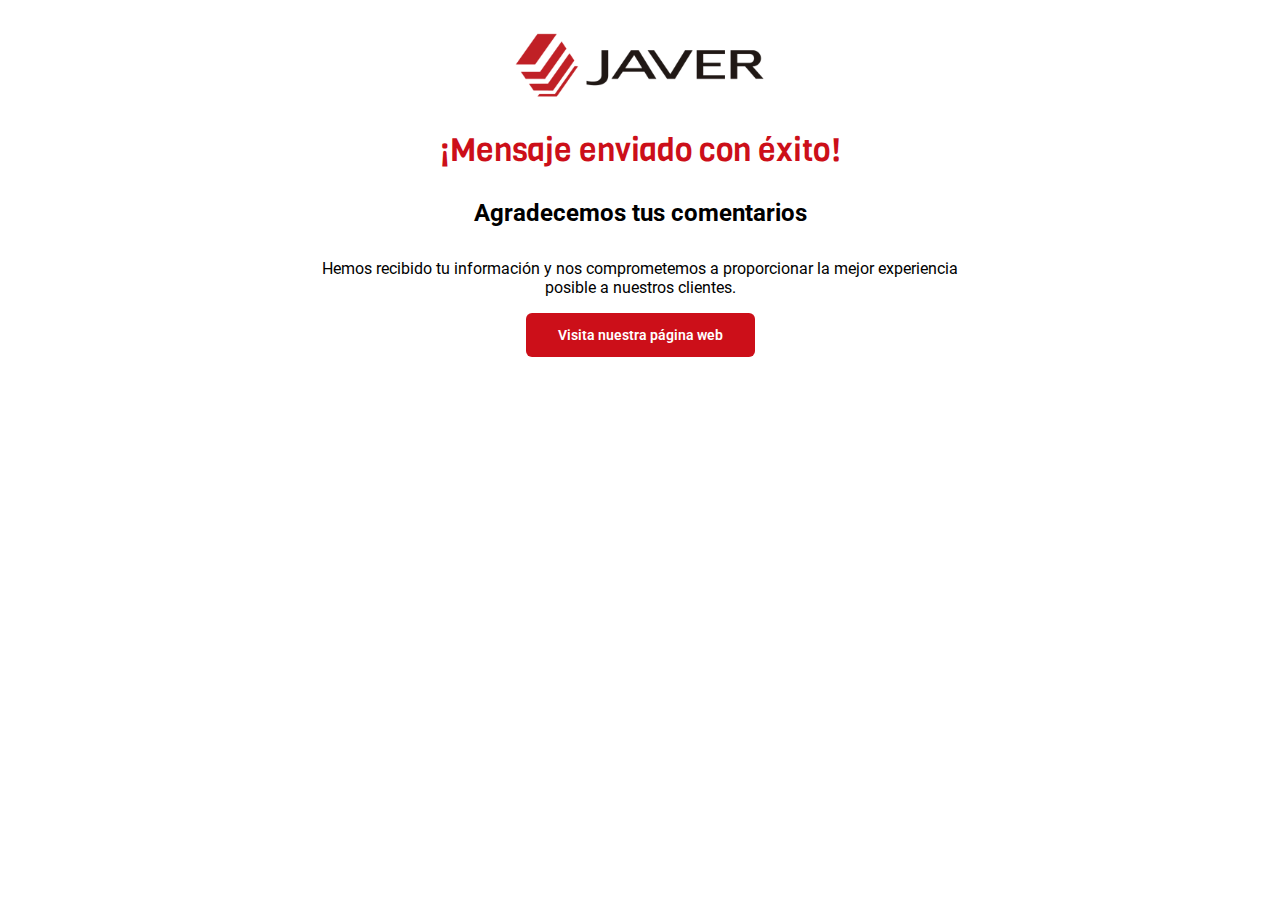
<file: sugerencias-gracias.html>
<!DOCTYPE html>
<html lang="en">
<head>
    <meta charset="UTF-8">
    <meta name="viewport" content="width=device-width, initial-scale=1.0">
    <title>Document</title>
    <link rel="stylesheet" href="css/App.css">
    <link rel="stylesheet" href="css/Contacto.css">
    <link rel="stylesheet" href="css/tailwind.css">
    <link rel="stylesheet" href="index.css">
    
  <style>
    body {
      padding: 0;
      margin: 0;
    }

    @media only screen and (max-width: 600px) {
      .contacto-outer {

        padding: 20px;
      }

    }

    .transition-colors {
      transition-duration: .15s;
      transition-property: color, background-color, border-color, text-decoration-color, fill, stroke;
      transition-timing-function: cubic-bezier(.4, 0, .2, 1);
    }

    .ring-offset-background {
      --tw-ring-offset-color: hsl(var(--background));
    }

    .text-primary-foreground {
      color: hsl(var(--primary-foreground));
    }

    .font-semibold {
      font-weight: 600;
    }

    .text-sm {
      font-size: .875rem;
      line-height: 1.25rem;
    }

    .px-8 {
      padding-left: 2rem;
      padding-right: 2rem;
    }

    .rounded-md {
      border-radius: calc(var(--radius) - 2px);
    }

    .whitespace-nowrap {
      white-space: nowrap;
    }

    .justify-center {
      justify-content: center;
    }

    .items-center {
      align-items: center;
    }

    .h-11 {
      height: 2.75rem;
    }

    .hover\:bg-primary\/70:hover {
      background-color: hsl(var(--primary) / .7);
    }

    [role=button],
    button {
      cursor: pointer;
    }

    input[type=checkbox] {
      /* Double-sized Checkboxes */
      -ms-transform: scale(2);
      /* IE */
      -moz-transform: scale(2);
      /* FF */
      -webkit-transform: scale(2);
      /* Safari and Chrome */
      -o-transform: scale(2);
      /* Opera */
      transform: scale(2);
      padding: 10px;
      margin-left: 10px;
    }

    /* Might want to wrap a span around your checkbox text */
    .checkboxtext {
      /* Checkbox text */
      font-size: 110%;
      display: inline;
    }

    @media (min-width: 768px) {
      .md\:w-fit {
        width: -webkit-fit-content;
        width: -moz-fit-content;
        width: fit-content;
      }
    }

    h3 {
      font-family: Viga;
      font-size: 1.875rem !important;
      font-weight: 400;

    }

    @media (min-width: 1024px) {
      h3 {
        font-size: 3rem !important;
        line-height: 1 !important;
      }
    }

    .text-primary {
      color: hsl(var(--primary));
    }

    .bg-primary {
      background-color: hsl(var(--primary));
      border: none;
    }

    .head-logo {
      display: flex;
      padding-top: 2rem;
    }

    div a img.logo {
      max-width: 250px;
    }

    .container-fluid.footer {
      display: flex;
      justify-content: center;
      text-align: center;
      background: #f1f1f1;
      padding: 2rem 0;
      font-size: 1.2rem;
      color: var(--main-grey);
    }

    /* contact form validation */

    /* **********     ContactForm Validations     ********** */

    /* **********     ContactForm Validations     ********** */
    .contact-form {
      --form-ok-color: #4caf50;
      /* --form-error-color: #f44336; */
      margin-left: auto;
      margin-right: auto;
      width: 80%;
    }

    .contact-form>* {
      padding: 0.5rem;
      margin: 1rem auto;
      display: block;
      /* width: 100%; */
    }

    .contact-form textarea {
      resize: none;
    }

    .contact-form legend,
    .contact-form-response {
      font-size: 1.5rem;
      font-weight: bold;
      text-align: center;
    }

    .contact-form input,
    .contact-form textarea {
      font-size: 1rem;
      font-family: sans-serif;
    }

    .contact-form input[type="submit"] {
      width: 50%;
      font-weight: bold;
      cursor: pointer;
    }

    .contact-form *::placeholder {
      color: #000;
    }

    .contact-form [required]:valid {
      border: thin solid var(--form-ok-color);
    }

    .contact-form [required]:invalid {
      border: thin solid var(--form-error-color);
    }

    .contact-form-error {
      margin-top: 1px;
      font-size: 100%;
      color: #cc0f19;
      transition: all 800ms ease;
    }

    .contact-form-error.is-active {
      display: block;
      animation: show-message 1s 1 normal 0s ease-out both;
    }

    .none {
      display: none;
    }

    button:disabled {
      opacity: 0.5;
      /* Reduce la opacidad del botón cuando está deshabilitado */
      cursor: not-allowed;
      /* Cambia el cursor a 'no permitido' */
      /* Puedes añadir estilos adicionales según tus necesidades */
    }

    @keyframes show-message {
      0% {
        visibility: hidden;
        opacity: 0;
      }

      100% {
        visibility: visible;
        opacity: 1;
      }
    }

    .container {
    /* display: flex; */
    /* justify-content: center; */
    /* flex-direction: row; */
    max-width: 40pc;
    margin: auto;
    text-align: center;
}
a#enviar {
    display: flex;
    justify-content: center;
    margin: auto;
    text-decoration: none;
}
a#enviar:hover{
  cursor: pointer;

}
  </style>

</head>
<body>

    <div class="head-logo" style="margin: auto;">
        <a style="margin: auto;" href="https://javer.com.mx"><img style="margin: auto;" src="img/bar-logo.png" alt="logo" class="w-28 lg:w-44 logo"></a>
      </div>

<div class="container">
    <div class="row">
        <h3 style="font-size: 2rem !important; font-family: 'Viga', sans-serif; font-weight: 100;"
        class="main-title-eti py-5 pb-4 text-primary">¡Mensaje enviado con éxito!</h3>
    
      <div class="my-8">
        <h4 style="font-size: 1.5rem; margin-top: 20px;" class="text-center ">
           Agradecemos tus comentarios
        </h4>
        <p class="text-neutral-400 text-center mt-6 uppercase">Hemos recibido tu información y nos comprometemos a proporcionar la mejor experiencia posible a nuestros clientes.</p>
    </div>   
    
    <div class="col-span-1 sm:col-span-2">
      <a href="https://javer.com.mx" id="enviar"  class="inline-flex items-center justify-center whitespace-nowrap text-sm font-semibold ring-offset-background transition-colors focus-visible:outline-none focus-visible:ring-2 focus-visible:ring-ring focus-visible:ring-offset-2 disabled:pointer-events-none disabled:opacity-50 bg-primary text-primary-foreground hover:bg-primary/70 h-11 rounded-md px-8 w-full md:w-fit" >Visita nuestra página web</a>
    </div>

</div>


  </div>
</body>
</html>
</file>
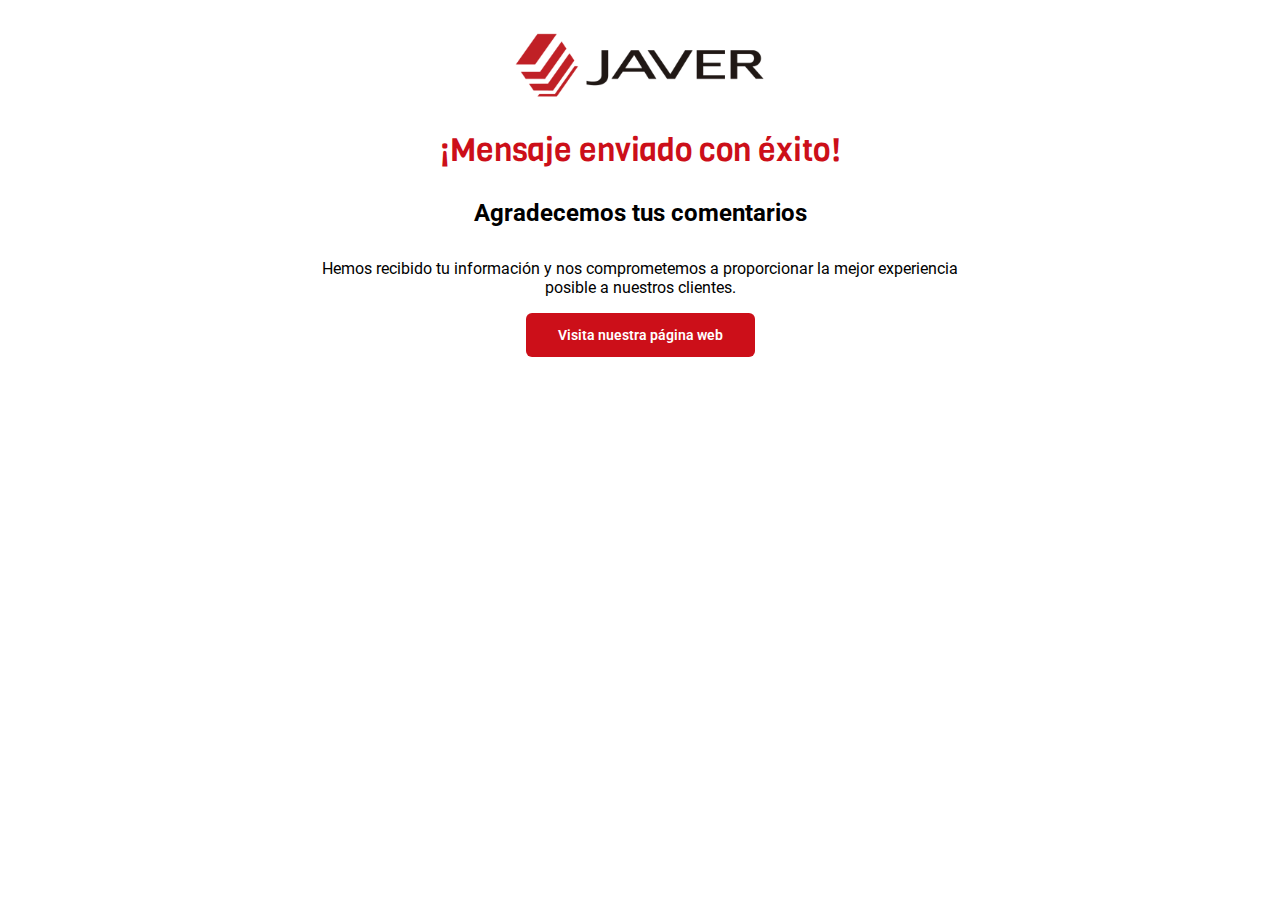
<file: public/sugerencias-gracias.html>
<!DOCTYPE html>
<html lang="en">
<head>
    <meta charset="UTF-8">
    <meta name="viewport" content="width=device-width, initial-scale=1.0">
    <title>Document</title>
    <link rel="stylesheet" href="css/App.css">
    <link rel="stylesheet" href="css/Contacto.css">
    <link rel="stylesheet" href="css/tailwind.css">
    <link rel="stylesheet" href="index.css">
    
  <style>
    body {
      padding: 0;
      margin: 0;
    }

    @media only screen and (max-width: 600px) {
      .contacto-outer {

        padding: 20px;
      }

    }

    .transition-colors {
      transition-duration: .15s;
      transition-property: color, background-color, border-color, text-decoration-color, fill, stroke;
      transition-timing-function: cubic-bezier(.4, 0, .2, 1);
    }

    .ring-offset-background {
      --tw-ring-offset-color: hsl(var(--background));
    }

    .text-primary-foreground {
      color: hsl(var(--primary-foreground));
    }

    .font-semibold {
      font-weight: 600;
    }

    .text-sm {
      font-size: .875rem;
      line-height: 1.25rem;
    }

    .px-8 {
      padding-left: 2rem;
      padding-right: 2rem;
    }

    .rounded-md {
      border-radius: calc(var(--radius) - 2px);
    }

    .whitespace-nowrap {
      white-space: nowrap;
    }

    .justify-center {
      justify-content: center;
    }

    .items-center {
      align-items: center;
    }

    .h-11 {
      height: 2.75rem;
    }

    .hover\:bg-primary\/70:hover {
      background-color: hsl(var(--primary) / .7);
    }

    [role=button],
    button {
      cursor: pointer;
    }

    input[type=checkbox] {
      /* Double-sized Checkboxes */
      -ms-transform: scale(2);
      /* IE */
      -moz-transform: scale(2);
      /* FF */
      -webkit-transform: scale(2);
      /* Safari and Chrome */
      -o-transform: scale(2);
      /* Opera */
      transform: scale(2);
      padding: 10px;
      margin-left: 10px;
    }

    /* Might want to wrap a span around your checkbox text */
    .checkboxtext {
      /* Checkbox text */
      font-size: 110%;
      display: inline;
    }

    @media (min-width: 768px) {
      .md\:w-fit {
        width: -webkit-fit-content;
        width: -moz-fit-content;
        width: fit-content;
      }
    }

    h3 {
      font-family: Viga;
      font-size: 1.875rem !important;
      font-weight: 400;

    }

    @media (min-width: 1024px) {
      h3 {
        font-size: 3rem !important;
        line-height: 1 !important;
      }
    }

    .text-primary {
      color: hsl(var(--primary));
    }

    .bg-primary {
      background-color: hsl(var(--primary));
      border: none;
    }

    .head-logo {
      display: flex;
      padding-top: 2rem;
    }

    div a img.logo {
      max-width: 250px;
    }

    .container-fluid.footer {
      display: flex;
      justify-content: center;
      text-align: center;
      background: #f1f1f1;
      padding: 2rem 0;
      font-size: 1.2rem;
      color: var(--main-grey);
    }

    /* contact form validation */

    /* **********     ContactForm Validations     ********** */

    /* **********     ContactForm Validations     ********** */
    .contact-form {
      --form-ok-color: #4caf50;
      /* --form-error-color: #f44336; */
      margin-left: auto;
      margin-right: auto;
      width: 80%;
    }

    .contact-form>* {
      padding: 0.5rem;
      margin: 1rem auto;
      display: block;
      /* width: 100%; */
    }

    .contact-form textarea {
      resize: none;
    }

    .contact-form legend,
    .contact-form-response {
      font-size: 1.5rem;
      font-weight: bold;
      text-align: center;
    }

    .contact-form input,
    .contact-form textarea {
      font-size: 1rem;
      font-family: sans-serif;
    }

    .contact-form input[type="submit"] {
      width: 50%;
      font-weight: bold;
      cursor: pointer;
    }

    .contact-form *::placeholder {
      color: #000;
    }

    .contact-form [required]:valid {
      border: thin solid var(--form-ok-color);
    }

    .contact-form [required]:invalid {
      border: thin solid var(--form-error-color);
    }

    .contact-form-error {
      margin-top: 1px;
      font-size: 100%;
      color: #cc0f19;
      transition: all 800ms ease;
    }

    .contact-form-error.is-active {
      display: block;
      animation: show-message 1s 1 normal 0s ease-out both;
    }

    .none {
      display: none;
    }

    button:disabled {
      opacity: 0.5;
      /* Reduce la opacidad del botón cuando está deshabilitado */
      cursor: not-allowed;
      /* Cambia el cursor a 'no permitido' */
      /* Puedes añadir estilos adicionales según tus necesidades */
    }

    @keyframes show-message {
      0% {
        visibility: hidden;
        opacity: 0;
      }

      100% {
        visibility: visible;
        opacity: 1;
      }
    }

    .container {
    /* display: flex; */
    /* justify-content: center; */
    /* flex-direction: row; */
    max-width: 40pc;
    margin: auto;
    text-align: center;
}
a#enviar {
    display: flex;
    justify-content: center;
    margin: auto;
    text-decoration: none;
}
a#enviar:hover{
  cursor: pointer;

}
  </style>

</head>
<body>

    <div class="head-logo" style="margin: auto;">
        <a style="margin: auto;" href="https://javer.com.mx"><img style="margin: auto;" src="img/bar-logo.png" alt="logo" class="w-28 lg:w-44 logo"></a>
      </div>

<div class="container">
    <div class="row">
        <h3 style="font-size: 2rem !important; font-family: 'Viga', sans-serif; font-weight: 100;"
        class="main-title-eti py-5 pb-4 text-primary">¡Mensaje enviado con éxito!</h3>
    
      <div class="my-8">
        <h4 style="font-size: 1.5rem; margin-top: 20px;" class="text-center ">
           Agradecemos tus comentarios
        </h4>
        <p class="text-neutral-400 text-center mt-6 uppercase">Hemos recibido tu información y nos comprometemos a proporcionar la mejor experiencia posible a nuestros clientes.</p>
    </div>   
    
    <div class="col-span-1 sm:col-span-2">
      <a href="https://javer.com.mx" id="enviar"  class="inline-flex items-center justify-center whitespace-nowrap text-sm font-semibold ring-offset-background transition-colors focus-visible:outline-none focus-visible:ring-2 focus-visible:ring-ring focus-visible:ring-offset-2 disabled:pointer-events-none disabled:opacity-50 bg-primary text-primary-foreground hover:bg-primary/70 h-11 rounded-md px-8 w-full md:w-fit" >Visita nuestra página web</a>
    </div>

</div>


  </div>
</body>
</html>
</file>
<file: css/App.css>
:root {
    --main-grey: #a3a3a3;
    --light-grey: #d1d1d1;
    --mid-grey: #d9d9d9;
    --lightest-grey: #f1f1f1;
    --main-red: #cd1019;
    --main-black: #181818;
  }

  @font-face {
    font-family: 'Roboto';
    src: url('/fonts/Roboto-Regular.ttf') format('truetype');
    font-weight: normal;
    font-style: normal;
}
  
  * {
    font-family: "Roboto";
  }
  
  .app-container {
    top: 0;
    left: 0;
    width: 100%;
    height: 100%;
    display: flex;
    flex-direction: column;
  }
  
  .type-text-span {
    opacity: 0;
    transition: 1s;
    display: inline-block;
    transition-timing-function: cubic-bezier(0.68, -0.55, 0.265, 1.55);
  }
  
  .type-text-space {
    display: inline-block;
    width: 0.5em;
  }
  
  .spinner-outer {
    border: 1px solid var(--lightest-grey);
    border-radius: 0.5em;
    padding: 0.25em;
    display: flex;
  }
  
  .spinner-value {
    display: flex;
    /* justify-content: center; */
    padding-left: 0.25em;
    align-items: center;
    width: 2em;
  }
  
  .spinner-column {
    width: 1em;
    /* background-color: red; */
  }
  .spinner-column > div {
    box-shadow: 0px 0px 4px rgba(0, 0, 0, 0.5);
    height: 1em;
    width: 1em;
  }
  
  .spinner-column > div:nth-of-type(1) {
    border-top-right-radius: 1em;
    border-top-left-radius: 1em;
  }
  
  .spinner-column > div:nth-of-type(2) {
    border-bottom-right-radius: 1em;
    border-bottom-left-radius: 1em;
  }
  
  /* Chrome, Safari, Edge, Opera */
  input::-webkit-outer-spin-button,
  input::-webkit-inner-spin-button {
    -webkit-appearance: none;
    margin: 0;
  }
  
  .flex-grow-port-only {
    flex-grow: 0;
  }
  
  .flex-grow-land-only {
    flex-grow: 0;
  }
  
  .flex-grow-land-only {
    flex-grow: 1;
  }
  @media (max-width: 1000px) {
    .flex-grow-port-only {
      flex-grow: 1;
    }
  }
</file>
<file: css/Contacto.css>
.contacto-outer {
    color: var(--main-grey);
    display: flex;
    flex-direction: column;
    justify-items: center;
    align-items: center;
    width: 40em;
    min-height: calc(100vh - 4rem);
    margin: 0 auto;
    padding: 1rem 0 3rem 0;
  }
  
  .contacto-title {
    margin: 1.2rem 0;
    text-align: center;
  }
  
  .contacto-title > h1 {
    font-size: 2.5rem;
    color: var(--main-red);
    font-family: "Viga";
    margin: 0;
    padding: 0;
  }
  
  .contacto-title > h2 {
    font-size: 0.9rem;
    margin-top: 1rem;
    align-self: stretch;
    justify-content: space-evenly;
  }
  
  .contacto-form > sub {
    /* background-color: red; */
    align-self: stretch;
    margin-top: 0.5em;
    margin-bottom: 0.5em;
    /* color: var(--lightest-grey); */
  }
  
  .contacto-form {
    /* margin: auto 0; */
    display: flex;
    flex-direction: column;
    width: 40em;
    opacity: 0;
    /* TODO make this animation for all */
    animation-duration: 0.5s;
    animation-delay: 0.5s;
    animation-name: cform-in;
    animation-fill-mode: forwards;
  }

  .cabecera{
    margin: auto;
    max-width: 40em;
  }
  
  @keyframes cform-in {
    0% {
      opacity: 0;
    }
    100% {
      opacity: 100;
    }
  }
  
  .contacto-row {
    display: flex;
    flex-grow: 1;
    flex-basis: 0;
    margin-top: 1em;
    font-size: 0.8rem;
  }
  
  .cor2 {
    padding: 0.5em 0;
  }
  
  .cor2 > div {
    display: flex;
    flex-grow: 1;
    margin-left: 1em;
  }
  
  .contacto-input-col {
    display: flex;
    flex-direction: column;
    flex-grow: 1;
    width: 50%;
    align-self: stretch;
  }
  
  .contacto-input-col > label {
    text-transform: uppercase;
    flex-grow: 1;
    /* margin: 0.5em; */
    margin-top: 0;
    margin-bottom: 0.5em;
  }
  
  .contacto-input-col > input {
    flex-grow: 1;
    background-color: var(--lightest-grey);
    outline: none;
    border: none;
    border-radius: 0.25em;
    padding: 0.5em;
    font-size: 1rem;
    color: var(--main-black);
    font-family: "Roboto";
  }
  
  .contacto-input-col > input:disabled {
    color: var(--main-grey);
  }
  
  .contacto-input-col > textarea {
    flex-grow: 1;
    margin: 0.5em 0;
    background-color: var(--lightest-grey);
    color: var(--main-black);
    outline: none;
    border: none;
    border-radius: 0.25em;
    padding: 0.5em;
    font-family: "Roboto";
    height: 10em;
    resize: none;
  }
  
  .contacto-input-col:nth-of-type(1) {
    margin-right: 0.25em;
  }
  .contacto-input-col:nth-of-type(2) {
    margin-left: 0.25em;
  }
  
  .contacto-col {
    flex-grow: 1;
    flex-basis: 0;
    justify-content: flex-end;
    align-items: center;
    display: flex;
  }
  
  @media (max-width: 1000px) {
    .contacto-outer > h2 {
      font-size: 0.73rem;
    }
    .contacto-outer {
      width: 80%;
    }
    .contacto-form {
      width: 100%;
    }
    .contacto-row {
      flex-direction: column;
    }
    .contacto-input-col {
      margin-left: 0;
      margin-right: 0;
    }
    .contacto-input-col:nth-of-type(2) {
      /* background-color: green; */
      margin-top: 0.75em;
    }
  
    .contacto-input-col {
      width: 100%;
    }
  
    .cor2 {
      flex-direction: row;
    }
  }
  
  .form-select-dropdown {
    cursor: pointer;
    flex-grow: 1;
    color: var(--main-black);
    font-size: 1rem;
    background-color: var(--lightest-grey);
    outline: none;
    border: none;
    padding: 0.5rem 0.46rem;
    height: 2.5rem;
    border-radius: 0.25em;
    font-family: "Roboto";
    position: relative;
    margin-bottom: 0 !important;
    transition: all 0.25s ease;
  }
  
  .form-select-dropdown.placeholder {
    color: var(--main-grey);
  }
  
  .dropdown {
    position: absolute;
    background-color: #fff;
    box-shadow: 0px 0px 5px rgba(0, 0, 0, 0.1);
    border-radius: 0.25em;
    padding: 0.5rem;
    z-index: 1;
    top: 2.5rem;
    left: 0;
    width: 100%;
    max-height: 250px;
    overflow-y: scroll;
    box-sizing: border-box;
  }
  
  .dropdown-item {
    padding: 0.5rem;
    cursor: pointer;
    font-size: 0.9rem;
    border-bottom: 1px solid var(--lightest-grey);
    border-radius: 0.25rem;
    transition: all 0.25s ease;
  }
  
  .dropdown-item:last-child {
    border-bottom: none;
  }
  
  .dropdown-item:hover,
  .dropdown-item.active {
    color: #fff;
    background-color: var(--main-red);
  }
  
  .enviar-button {
    background-color: var(--main-red);
    color: #fff;
    cursor: pointer;
    padding: 1em 0;
    border: none;
    border-radius: 0.25em;
    outline: none;
    margin: 1rem 0 1rem auto;
    width: 10em;
    transition: all 1s;
  }
  
  .enviar-button:disabled {
    background-color: #ccc;
    color: #888;
  }
  
  .lotes-row-info {
    display: flex;
    flex-direction: column;
    margin: 2rem 0;
  }
  
  .lotes-row-info > p {
    margin-bottom: 1rem;
    text-align: center;
    font-size: 0.75rem;
  }
  
  .lotes-row-info > p > span {
    color: var(--main-red);
    font-weight: 600;
  }
</file>
<file: index.css>
@import url("https://fonts.googleapis.com/css2?family=Roboto:wght@100;400;700&family=Viga&display=swap");


  :root {
    --background: 0 0% 100%;
    --foreground: 0 0% 9%;
    --foreground-soft: 0 0% 26%;

    --card: 0 0% 100%;
    --card-foreground: 222.2 84% 4.9%;

    --popover: 0 0% 100%;
    --popover-foreground: 222.2 84% 4.9%;

    --primary: 357 86% 43%;
    --primary-foreground: 0 0% 100%;

    --secondary: 210 40% 96.1%;
    --secondary-foreground: 222.2 47.4% 11.2%;

    --muted: 210 40% 96.1%;
    --muted-foreground: 215.4 16.3% 46.9%;

    --accent: 357 86% 43%;
    --accent-foreground: 0 0% 100%;

    --destructive: 0 84.2% 60.2%;
    --destructive-foreground: 210 40% 98%;

    --border: 214.3 31.8% 91.4%;
    --input: 214.3 31.8% 91.4%;
    --ring: 222.2 84% 4.9%;

    --radius: 0.5rem;
  }





div:has(iframe[title="Botmaker"]) {
  bottom: 4rem !important;
  right: 0rem !important;
  left: inherit !important;
}

div:has(iframe[title="Botmaker"]).hidden-bot {
  visibility: hidden;
}

body {
  scroll-behavior: smooth;
}

.text-stroke {
  -webkit-text-stroke-color: black;
  -webkit-text-stroke-width: 1px;
  color: transparent;
}

.svg-shadow {
  filter: drop-shadow(0 1px 3px rgba(0, 0, 0, 0.3))
    drop-shadow(0 1px 2px rgba(0, 0, 0, 0.3));
}
</file>
<file: public/css/App.css>
:root {
    --main-grey: #a3a3a3;
    --light-grey: #d1d1d1;
    --mid-grey: #d9d9d9;
    --lightest-grey: #f1f1f1;
    --main-red: #cd1019;
    --main-black: #181818;
  }

  @font-face {
    font-family: 'Roboto';
    src: url('/fonts/Roboto-Regular.ttf') format('truetype');
    font-weight: normal;
    font-style: normal;
}
  
  * {
    font-family: "Roboto";
  }
  
  .app-container {
    top: 0;
    left: 0;
    width: 100%;
    height: 100%;
    display: flex;
    flex-direction: column;
  }
  
  .type-text-span {
    opacity: 0;
    transition: 1s;
    display: inline-block;
    transition-timing-function: cubic-bezier(0.68, -0.55, 0.265, 1.55);
  }
  
  .type-text-space {
    display: inline-block;
    width: 0.5em;
  }
  
  .spinner-outer {
    border: 1px solid var(--lightest-grey);
    border-radius: 0.5em;
    padding: 0.25em;
    display: flex;
  }
  
  .spinner-value {
    display: flex;
    /* justify-content: center; */
    padding-left: 0.25em;
    align-items: center;
    width: 2em;
  }
  
  .spinner-column {
    width: 1em;
    /* background-color: red; */
  }
  .spinner-column > div {
    box-shadow: 0px 0px 4px rgba(0, 0, 0, 0.5);
    height: 1em;
    width: 1em;
  }
  
  .spinner-column > div:nth-of-type(1) {
    border-top-right-radius: 1em;
    border-top-left-radius: 1em;
  }
  
  .spinner-column > div:nth-of-type(2) {
    border-bottom-right-radius: 1em;
    border-bottom-left-radius: 1em;
  }
  
  /* Chrome, Safari, Edge, Opera */
  input::-webkit-outer-spin-button,
  input::-webkit-inner-spin-button {
    -webkit-appearance: none;
    margin: 0;
  }
  
  .flex-grow-port-only {
    flex-grow: 0;
  }
  
  .flex-grow-land-only {
    flex-grow: 0;
  }
  
  .flex-grow-land-only {
    flex-grow: 1;
  }
  @media (max-width: 1000px) {
    .flex-grow-port-only {
      flex-grow: 1;
    }
  }
</file>
<file: public/css/Contacto.css>
.contacto-outer {
    color: var(--main-grey);
    display: flex;
    flex-direction: column;
    justify-items: center;
    align-items: center;
    width: 40em;
    min-height: calc(100vh - 4rem);
    margin: 0 auto;
    padding: 1rem 0 3rem 0;
  }
  
  .contacto-title {
    margin: 1.2rem 0;
    text-align: center;
  }
  
  .contacto-title > h1 {
    font-size: 2.5rem;
    color: var(--main-red);
    font-family: "Viga";
    margin: 0;
    padding: 0;
  }
  
  .contacto-title > h2 {
    font-size: 0.9rem;
    margin-top: 1rem;
    align-self: stretch;
    justify-content: space-evenly;
  }
  
  .contacto-form > sub {
    /* background-color: red; */
    align-self: stretch;
    margin-top: 0.5em;
    margin-bottom: 0.5em;
    /* color: var(--lightest-grey); */
  }
  
  .contacto-form {
    /* margin: auto 0; */
    display: flex;
    flex-direction: column;
    width: 40em;
    opacity: 0;
    /* TODO make this animation for all */
    animation-duration: 0.5s;
    animation-delay: 0.5s;
    animation-name: cform-in;
    animation-fill-mode: forwards;
  }

  .cabecera{
    margin: auto;
    max-width: 40em;
  }
  
  @keyframes cform-in {
    0% {
      opacity: 0;
    }
    100% {
      opacity: 100;
    }
  }
  
  .contacto-row {
    display: flex;
    flex-grow: 1;
    flex-basis: 0;
    margin-top: 1em;
    font-size: 0.8rem;
  }
  
  .cor2 {
    padding: 0.5em 0;
  }
  
  .cor2 > div {
    display: flex;
    flex-grow: 1;
    margin-left: 1em;
  }
  
  .contacto-input-col {
    display: flex;
    flex-direction: column;
    flex-grow: 1;
    width: 50%;
    align-self: stretch;
  }
  
  .contacto-input-col > label {
    text-transform: uppercase;
    flex-grow: 1;
    /* margin: 0.5em; */
    margin-top: 0;
    margin-bottom: 0.5em;
  }
  
  .contacto-input-col > input {
    flex-grow: 1;
    background-color: var(--lightest-grey);
    outline: none;
    border: none;
    border-radius: 0.25em;
    padding: 0.5em;
    font-size: 1rem;
    color: var(--main-black);
    font-family: "Roboto";
  }
  
  .contacto-input-col > input:disabled {
    color: var(--main-grey);
  }
  
  .contacto-input-col > textarea {
    flex-grow: 1;
    margin: 0.5em 0;
    background-color: var(--lightest-grey);
    color: var(--main-black);
    outline: none;
    border: none;
    border-radius: 0.25em;
    padding: 0.5em;
    font-family: "Roboto";
    height: 10em;
    resize: none;
  }
  
  .contacto-input-col:nth-of-type(1) {
    margin-right: 0.25em;
  }
  .contacto-input-col:nth-of-type(2) {
    margin-left: 0.25em;
  }
  
  .contacto-col {
    flex-grow: 1;
    flex-basis: 0;
    justify-content: flex-end;
    align-items: center;
    display: flex;
  }
  
  @media (max-width: 1000px) {
    .contacto-outer > h2 {
      font-size: 0.73rem;
    }
    .contacto-outer {
      width: 80%;
    }
    .contacto-form {
      width: 100%;
    }
    .contacto-row {
      flex-direction: column;
    }
    .contacto-input-col {
      margin-left: 0;
      margin-right: 0;
    }
    .contacto-input-col:nth-of-type(2) {
      /* background-color: green; */
      margin-top: 0.75em;
    }
  
    .contacto-input-col {
      width: 100%;
    }
  
    .cor2 {
      flex-direction: row;
    }
  }
  
  .form-select-dropdown {
    cursor: pointer;
    flex-grow: 1;
    color: var(--main-black);
    font-size: 1rem;
    background-color: var(--lightest-grey);
    outline: none;
    border: none;
    padding: 0.5rem 0.46rem;
    height: 2.5rem;
    border-radius: 0.25em;
    font-family: "Roboto";
    position: relative;
    margin-bottom: 0 !important;
    transition: all 0.25s ease;
  }
  
  .form-select-dropdown.placeholder {
    color: var(--main-grey);
  }
  
  .dropdown {
    position: absolute;
    background-color: #fff;
    box-shadow: 0px 0px 5px rgba(0, 0, 0, 0.1);
    border-radius: 0.25em;
    padding: 0.5rem;
    z-index: 1;
    top: 2.5rem;
    left: 0;
    width: 100%;
    max-height: 250px;
    overflow-y: scroll;
    box-sizing: border-box;
  }
  
  .dropdown-item {
    padding: 0.5rem;
    cursor: pointer;
    font-size: 0.9rem;
    border-bottom: 1px solid var(--lightest-grey);
    border-radius: 0.25rem;
    transition: all 0.25s ease;
  }
  
  .dropdown-item:last-child {
    border-bottom: none;
  }
  
  .dropdown-item:hover,
  .dropdown-item.active {
    color: #fff;
    background-color: var(--main-red);
  }
  
  .enviar-button {
    background-color: var(--main-red);
    color: #fff;
    cursor: pointer;
    padding: 1em 0;
    border: none;
    border-radius: 0.25em;
    outline: none;
    margin: 1rem 0 1rem auto;
    width: 10em;
    transition: all 1s;
  }
  
  .enviar-button:disabled {
    background-color: #ccc;
    color: #888;
  }
  
  .lotes-row-info {
    display: flex;
    flex-direction: column;
    margin: 2rem 0;
  }
  
  .lotes-row-info > p {
    margin-bottom: 1rem;
    text-align: center;
    font-size: 0.75rem;
  }
  
  .lotes-row-info > p > span {
    color: var(--main-red);
    font-weight: 600;
  }
</file>
<file: public/index.css>
@import url("https://fonts.googleapis.com/css2?family=Roboto:wght@100;400;700&family=Viga&display=swap");


  :root {
    --background: 0 0% 100%;
    --foreground: 0 0% 9%;
    --foreground-soft: 0 0% 26%;

    --card: 0 0% 100%;
    --card-foreground: 222.2 84% 4.9%;

    --popover: 0 0% 100%;
    --popover-foreground: 222.2 84% 4.9%;

    --primary: 357 86% 43%;
    --primary-foreground: 0 0% 100%;

    --secondary: 210 40% 96.1%;
    --secondary-foreground: 222.2 47.4% 11.2%;

    --muted: 210 40% 96.1%;
    --muted-foreground: 215.4 16.3% 46.9%;

    --accent: 357 86% 43%;
    --accent-foreground: 0 0% 100%;

    --destructive: 0 84.2% 60.2%;
    --destructive-foreground: 210 40% 98%;

    --border: 214.3 31.8% 91.4%;
    --input: 214.3 31.8% 91.4%;
    --ring: 222.2 84% 4.9%;

    --radius: 0.5rem;
  }





div:has(iframe[title="Botmaker"]) {
  bottom: 4rem !important;
  right: 0rem !important;
  left: inherit !important;
}

div:has(iframe[title="Botmaker"]).hidden-bot {
  visibility: hidden;
}

body {
  scroll-behavior: smooth;
}

.text-stroke {
  -webkit-text-stroke-color: black;
  -webkit-text-stroke-width: 1px;
  color: transparent;
}

.svg-shadow {
  filter: drop-shadow(0 1px 3px rgba(0, 0, 0, 0.3))
    drop-shadow(0 1px 2px rgba(0, 0, 0, 0.3));
}
</file>
